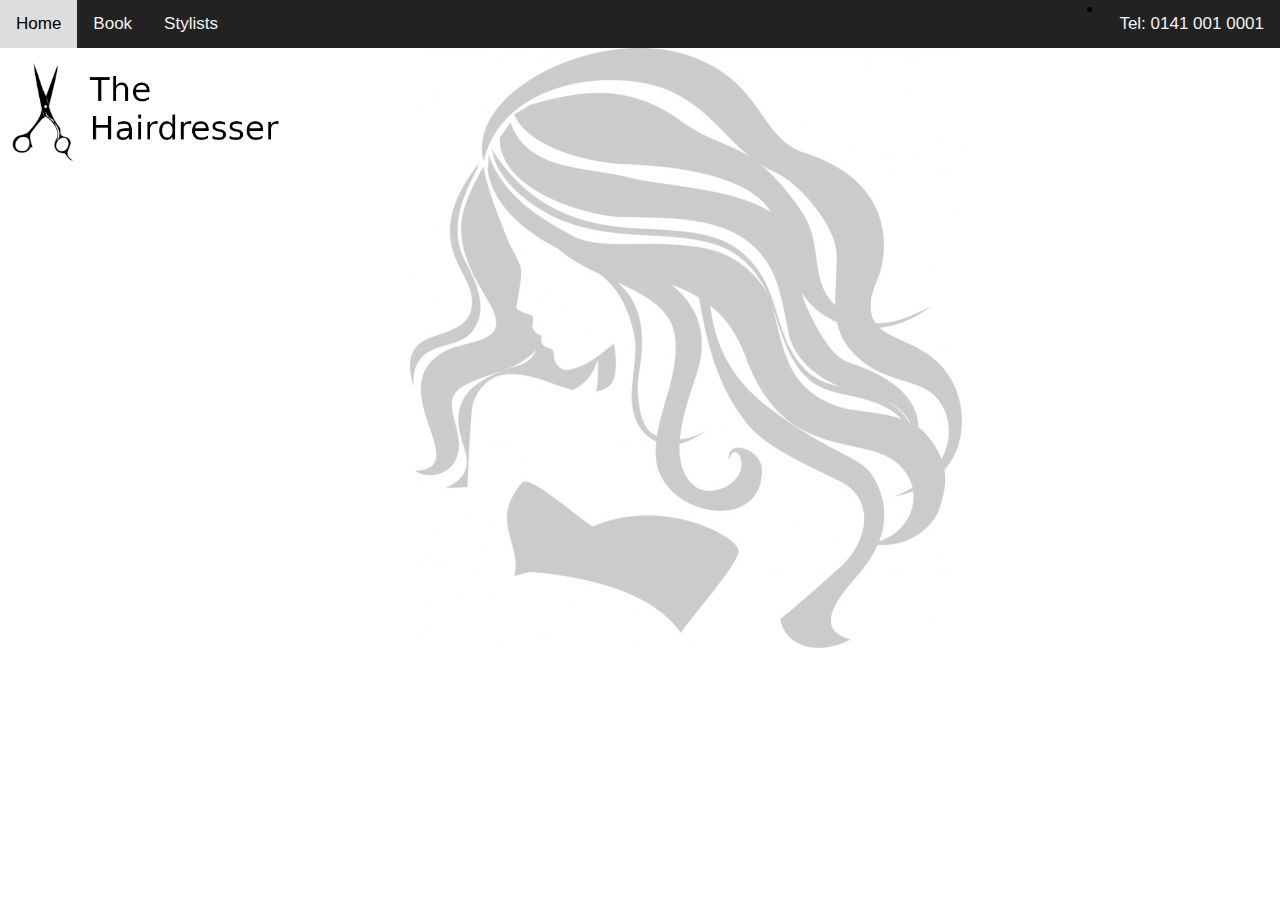
<file: index.html>
<!DOCTYPE html>
<html>
<head>
<title>Hairdresser</title>
</head>
<body>
<link href="styles.css" rel="stylesheet"/>

<div class="topnav">
  <a class="active" href="index.html">Home</a>
  <a href="book.html">Book</a>
  <a href="stylists.html">Stylists</a>
  <li style="float:right"><a class="phone">Tel: 0141 001 0001</a>
</div>
<div class="img2">
<img src="hairdresser.png" width="400">
</div>
<div class="img1">
<img src="hair2.jpg">
</div>
</body>
</html>
</file>
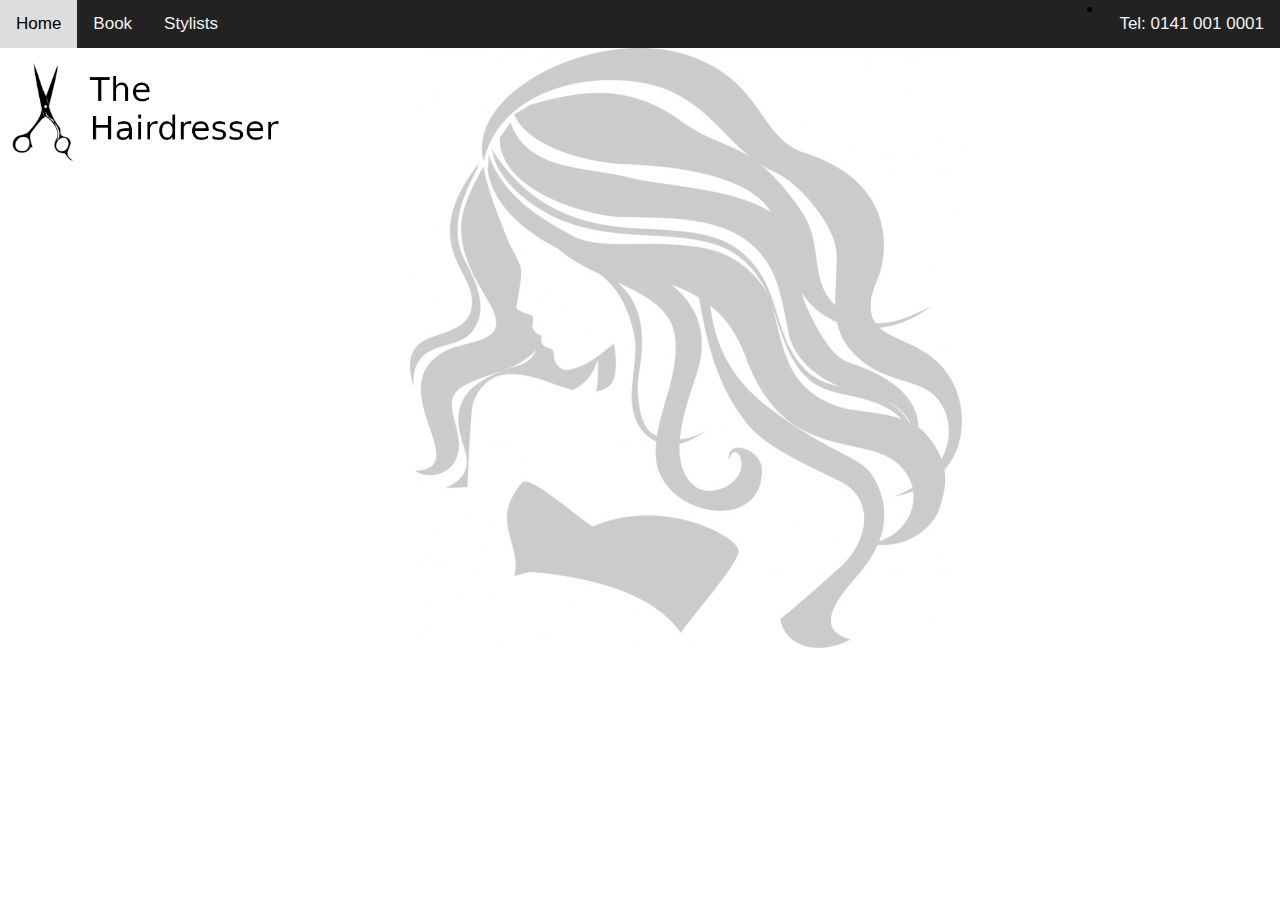
<file: book.html>
<!DOCTYPE html>
<html>
<head>
<title>Hairdresser</title>
</head>
<body>
<link href="styles.css" rel="stylesheet"/>

<div class="topnav">
  <a class="active" href="index.html">Home</a>
  <a href="book.html">Book</a>
  <a href="stylists.html">Stylists</a>
  <li style="float:right"><a class="phone">Tel: 0141 001 0001</a>
</div>
<div class="img2">
<img src="hairdresser.png" width="400">
</div>
<div class="img1">
<img src="hair2.jpg">
</div>
<div class="book">
</div>
</body>
</html>
</file>
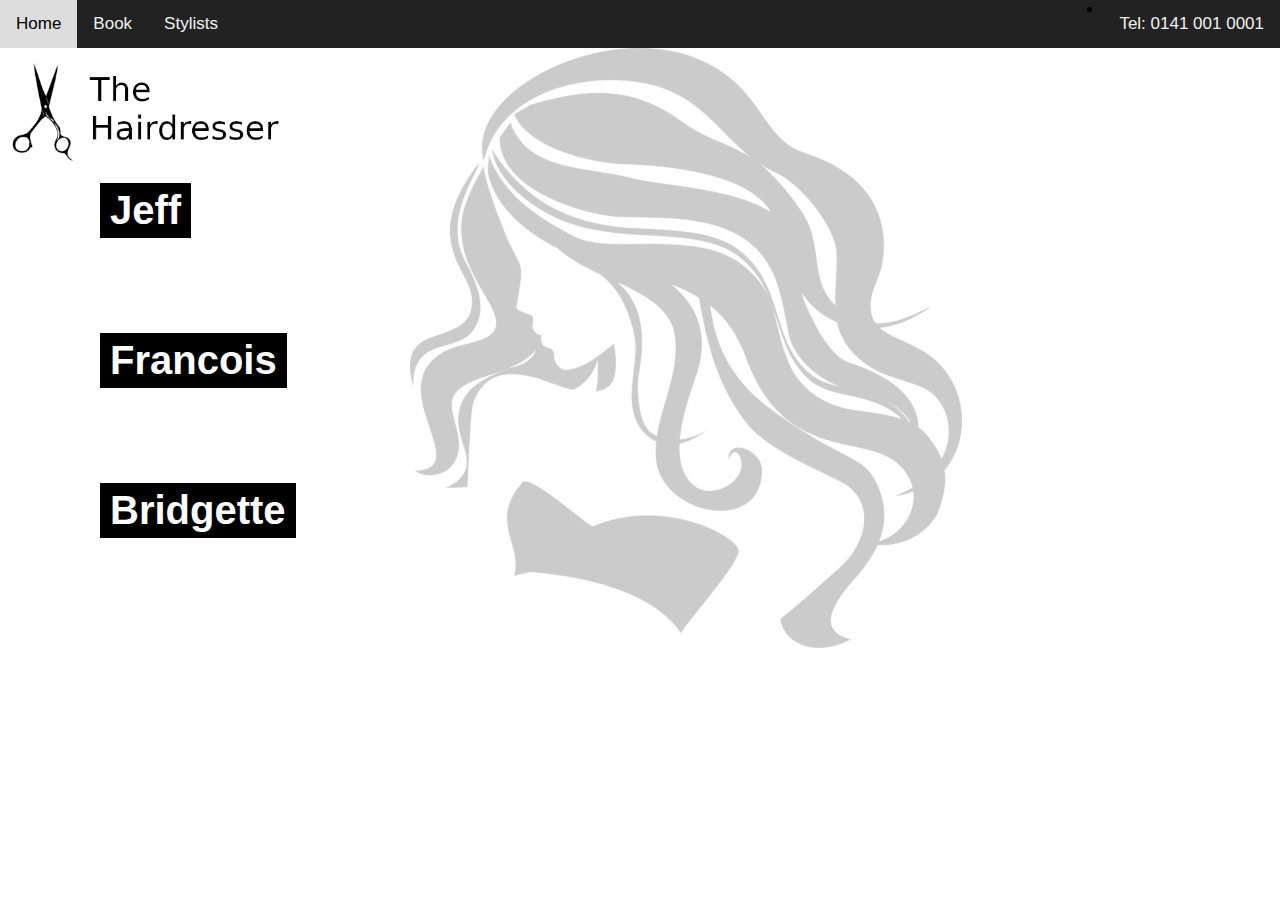
<file: stylists.html>
<!DOCTYPE html>
<html>
<head>
<title>Hairdresser</title>
</head>
<body>
<link href="styles.css" rel="stylesheet"/>

<div class="topnav">
  <a class="active" href="index.html">Home</a>
  <a href="book.html">Book</a>
  <a href="stylists.html">Stylists</a>
  <li style="float:right"><a class="phone">Tel: 0141 001 0001</a>
  </li>
</div>
<div class="img2">
<img src="hairdresser.png" width="400">
</div>
<div class="img1">
<img src="hair2.jpg">
</div>
<div>
<h2 class="name1" style="background-color:black;color:white">
Jeff
</h2>
<h2 class="name2" style="background-color:black;color:white">
Francois
</h2>
<h2 class="name3" style="background-color:black;color:white">
Bridgette
</h2>
</div>
</body>
</html>
</file>
<file: styles.css>
/*h1 {
  font-family: "Lucida Handwriting", cursive;
  text-align: left;
  font-size: 40px;
  padding: 5px 0px 5px 0px;  
}*/

/*body {background-color: azure;
}
*/

/*headshot*/
.img1 {
  display:  block;
  margin-left: auto;
  margin-right: auto;
  opacity:  0.2;

}

.phone {
  pointer-events: none;
}
body {
  /*background-color: transparent;*/
  margin: 0;
  font-family: "Lucida Handwriting", Helvetica, sans-serif;
}

/*navbar*/
.topnav {
  overflow: hidden;
  background-color: #222;
}

.topnav a {
  float: left;
  color: #f2f2f2;
  text-align: center;
  padding: 14px 16px;
  text-decoration: none;
  font-size: 17px;
}

.topnav a:hover {
  background-color: #ddd;
  color: black;
}

/*.topnav a.active {
  background-color: #2F4F4F;
  color: white;
}*/
.img2 {
  float: left;
  padding:  5px 5px;
}
.name1 {
  position: absolute;
  left: 100px;
  top: 150px;
  font-size: 40px;
  padding: 5px 10px 5px 10px;
}

.name2 {
  position: absolute;
  left: 100px;
  top: 300px;
  font-size: 40px;
  padding: 5px 10px 5px 10px;
}

.name3 {
  position: absolute;
  left: 100px;
  top: 450px;
  font-size: 40px;
  padding: 5px 10px 5px 10px;
}
.img3 {
  float: left;
  padding:  5px 5px;
}

.book {
  position: absolute;
  left: 100px;
  top: 150px;
  font-size: 30px;
}
</file>
